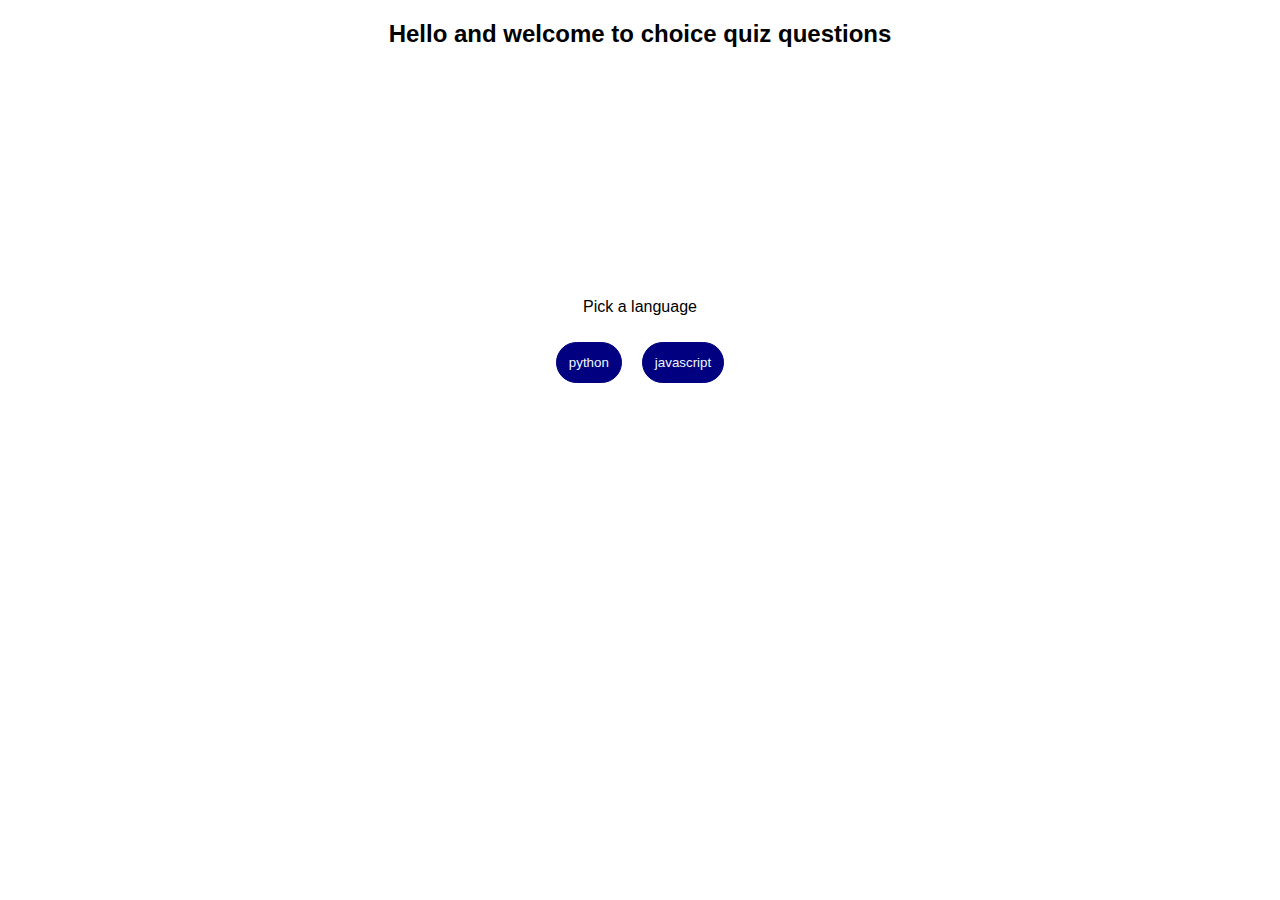
<file: index.html>
<!DOCTYPE html>
<html lang="en">
<head>
    <meta charset="UTF-8">
    <meta http-equiv="X-UA-Compatible" content="IE=edge">
    <meta name="viewport" content="width=device-width, initial-scale=1.0">
    <title>Document</title>
    <link rel='stylesheet' href='./index.css'>
</head>
<body>
    <style>
        h2{
            text-align: center;;
        }

        div{
            display : flex;
            min-height: 60vh;
            align-items: center;
            justify-content: center;
            flex-wrap: wrap;
            align-content: center;
        }
        div > a > button{
            padding: 12px;
            border-radius: 24px;
            margin: 10px;
            background-color: navy;
            color: aliceblue;
            border: 1px solid navy;
        }
        div > p{

            width: 100%;
            text-align: center;
        }
    </style>

    <script>
        document.addEventListener("DOMContentLoaded", () => {
            const btns = document.querySelectorAll("button")
            btns.forEach(btn => {
                btn.addEventListener("click", redirectUser)
            
            }
            )

            function redirectUser(e) {
                let quiz = e.target.innerText
                sessionStorage.setItem("quiz", quiz)
                window.location.href = './quiz.html'
            }

            
        })
    </script>

    <h2>Hello and welcome to choice quiz questions </h2>

    <div>
        <p>Pick a language</p>
        
        <a href='#'><button>python</button></a>
        
        <a href='#'><button>javascript</button></a>
    </div>
</body>
</html>
</file>
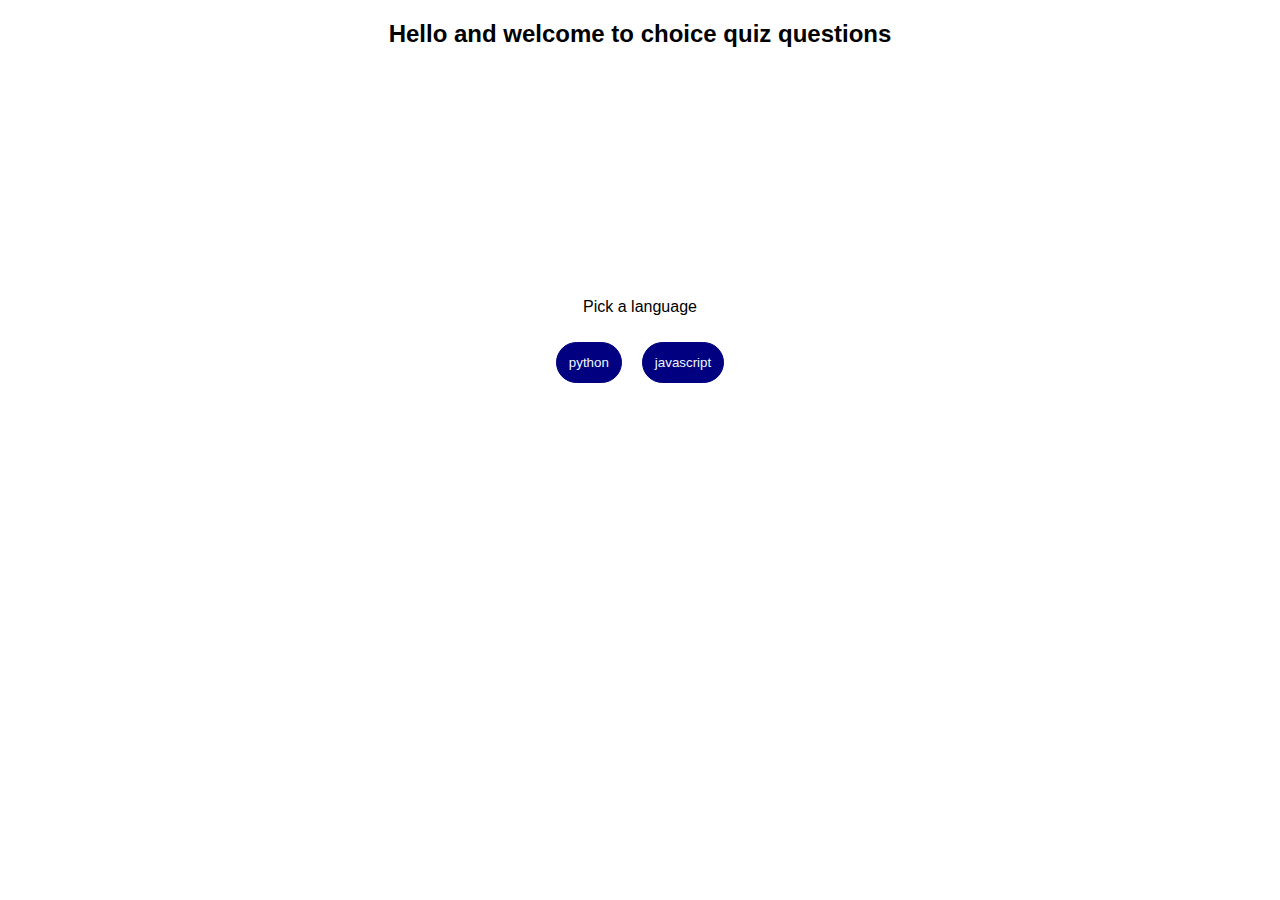
<file: quiz.html>
<!DOCTYPE html>
<html lang="en">
<head>
    <meta charset="UTF-8">
    <meta http-equiv="X-UA-Compatible" content="IE=edge">
    <meta name="viewport" content="width=device-width, initial-scale=1.0">
    <title>Document</title>
    <link rel='stylesheet' href='./index.css'>
    <link rel='stylesheet' href='./quiz.css'>
</head>
<body>
    <script type='module'>
            import pyquestions from './python.js'
            import jsquestions from './javascript.js'

        document.addEventListener("DOMContentLoaded", runQuiz)

        function runQuiz(e) {
            if(!sessionStorage.getItem("quiz")){
                alert("No quiz chosen. Please, choose a quiz")
                window.location.href = './index.html'
                return
            }
            const quiz = sessionStorage.getItem("quiz")
            // alert(`Welcome ${quiz} quiz. Wish you the best`)
            writeQuiz(quiz)
        }
        let questions;
        let quest_size;
        const answered = [] // indexes of answered questions
        const answered_quests= {}
        function writeQuiz(quiz){
            questions = sessionStorage.getItem("quiz") == 'python' ? 
            pyquestions : jsquestions
            quest_size = 15 > questions.length ? questions.length : 15
            console.log(questions)
            newQuest(questions)

        }
        

        function newQuest(questions){
            // Pick a random question_idx that hasn't been answered yet
            
            if (quest_size > answered.length){
                let quest_idx = Math.floor(Math.random() * questions.length)
                while(answered.includes(quest_idx)){
                    quest_idx = Math.floor(Math.random() * questions.length)
                }
                

                // Add quest_idx to answered questions
                answered.push(quest_idx)
                
                // display question on matching index
                displayQuest(quest_idx)

                
                return
            }

            // What to do if all questions have been answered
            showResult()

        }
        let curr
        function displayQuest(idx){
            curr = idx
            let quest = questions[idx]
            let div = document.createElement('div')
            div.innerHTML = `
            <div>
            <span>
                Question ${answered.length} of ${quest_size}
            </span><br>
            <p><strong>
                ${quest.quest}
            </strong></p>

            <div id='options'>
                <p data-option='a' class='optionData'>${quest.a}</p>
                <p data-option='b' class='optionData'>${quest.b}</p>
                <p data-option='c' class='optionData'>${quest.c}</p>
                <p data-option='d' class='optionData'>${quest.d}</p>

                <button id='next_quest' disabled>Next</button>
            </div>
    </div>
            `
            let cont = document.querySelector("#container")
            cont.innerHTML = ''
            cont.append(div)
        }

        document.body.onclick = submitAnswer

        function submitAnswer(e){
            let clicked = e.target
            if(clicked.classList.contains('optionData')){
                document.querySelectorAll('.optionData').forEach(option => {
                    option.classList.remove("chosen")
                })
                clicked.classList.add("chosen")
                
                // check if option choice is correct
                const chosenOption = clicked.getAttribute("data-option")
                let question = questions[curr]
                let correct_ans = question.ans
                let correct = false
                if (correct_ans === chosenOption){
                    correct = true
                }
                answered_quests[curr] = correct
                console.log(answered_quests)

                // Allow next question's button to be clicked
                document.querySelector("#next_quest").disabled = false
            }
            
            if (clicked.id === "next_quest"){
                newQuest(questions)
            }
        }

        

        function showResult(){
            console.log(answered_quests)

            // count correct scores
            let total_correct = 0
            for(let score in answered_quests){
                if(answered_quests[score]){
                    total_correct += 1
                }
            }
            const score = Math.floor((total_correct / quest_size) * 100)
            
            let div = document.createElement('div')
            div.innerHTML = `
            <div>
                <main>
                        Your Score for ${sessionStorage.getItem("quiz")} is 
                        <h1>
                            ${score}% 
                        </h1>
                    <a href='./index.html'>Home</a>
                    <a href='./index.html'>Another</a>
                </main>
            </div>
            `
            let cont = document.querySelector("#container")
            cont.innerHTML = ''
            cont.append(div)
        }

        
    </script>
    <style>
        
    </style>

    


<div id='container'>
    
</div>


</body>
</html>
</file>
<file: index.css>
body{
    font-family: -apple-system, BlinkMacSystemFont, 'Segoe UI', Roboto, Oxygen, Ubuntu, Cantarell, 'Open Sans', 'Helvetica Neue', sans-serif
}
button{
    cursor: pointer;
}
</file>
<file: quiz.css>
#container > div{
    padding: 20px;
    border-radius: 40px;
    border: 1px solid transparent;
    box-shadow: 0px 0px 20px 0px rgb(158, 156, 156);
    margin: 30px;
}

#container > div #options p{
    padding: 10px;
    padding-left: 20px;
    border-radius: 20px;
    background-color: rgb(53, 84, 111);
    color: rgb(245, 231, 212);
    cursor: pointer;


}
#container > div #options button:disabled{
    padding: 10px;
    border-radius: 3px;
    /* border-bottom-left-radius: 30px;; */
    border: 1px solid transparent;

    background-color: maroon;
    color: burlywood;
}
#container > div #options button{
    padding: 10px;
    border-radius: 3px;
    /* border-bottom-left-radius: 30px;; */
    border: 1px solid transparent;

    background-color: teal;
    color: white;;
}
#container > div #options .chosen{
   
    background-color:  burlywood;
    color: rgb(53, 84, 111);
}

#container main{
    text-align: center;
}

#container main > a{
    color: aliceblue;
    background-color: navy;
    display: inline-block;
    text-decoration: none;
    padding: 10px;
    border: 1px solid transparent;
    border-radius: 2px;
    margin: 10px;
    transition : 0.5s linear;
}

#container main > a:hover {
    box-shadow: 0px 0px 10px 0px navy;

}
</file>
